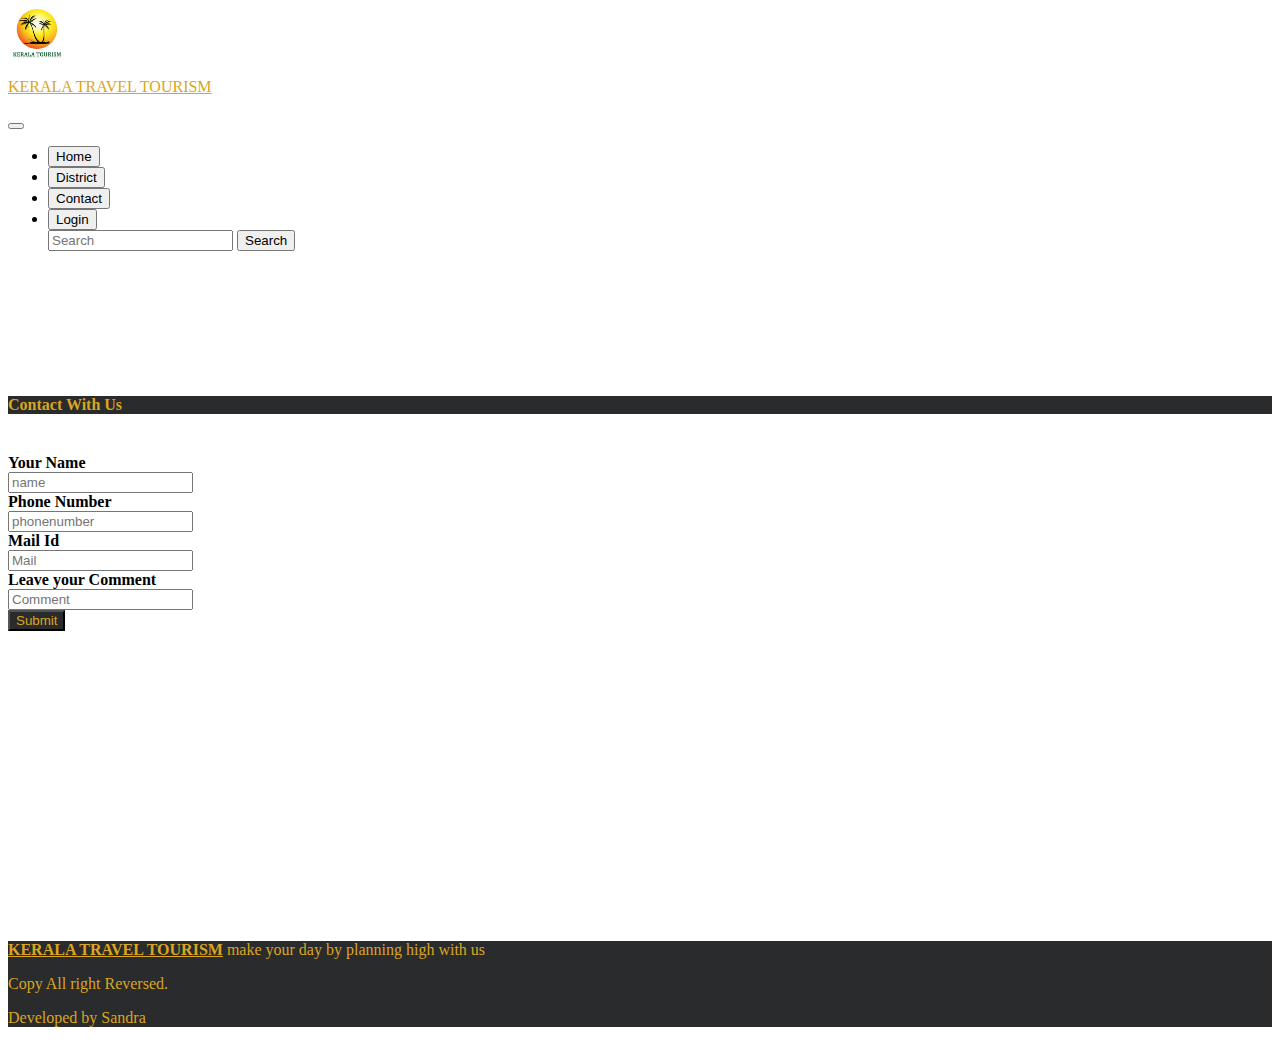
<file: contact.html>
<!DOCTYPE html>
<html lang="en">
<head>
    <meta charset="UTF-8">
    <meta name="viewport" content="width=device-width, initial-scale=1.0">
    <title>Travel Tourism</title>
    <link href="https://cdn.jsdelivr.net/npm/bootstrap@5.3.2/dist/css/bootstrap.min.css" rel="stylesheet" integrity="sha384-T3c6CoIi6uLrA9TneNEoa7RxnatzjcDSCmG1MXxSR1GAsXEV/Dwwykc2MPK8M2HN" crossorigin="anonymous">
    <link rel="stylesheet" href="./travel.css">
</head>
<body>
   
  <!-- ------------nav ------------- -->
  <nav class="navbar navbar-expand-lg bg-dark fixed-top">
    <div class="container-fluid">
      <a class="float-left" href="contact.html">
        <img src="./images/logo.png" class="float-left mr-2 moblogo" alt="Logo" style="height:50px;">
    </a>
      <a class="navbar-brand text-warning fw-bold" href="#"><p class="fs-2">KERALA TRAVEL TOURISM</p></a>
      <button class="navbar-toggler" type="button" data-bs-toggle="collapse" data-bs-target="#navbarSupportedContent" aria-controls="navbarSupportedContent" aria-expanded="false" aria-label="Toggle navigation">
        <span class="navbar-toggler-icon"></span>
      </button>
      <div class="collapse navbar-collapse p-3" id="navbarSupportedContent">
        <ul class="navbar-nav me-auto mb-2 mb-lg-0">
          <li class="nav-item" align-content-end>
            <a class="nav-link active" aria-current="page" href="index.html">
              
              <button type="button" class="btn btn-outline-warning">Home</button></a>
          </li>
          <li class="nav-item">
            <a class="nav-link" href="district.html">
              <button type="button" class="btn btn-outline-warning">District</button></a>
          </li>

          <li class="nav-item">
            <a class="nav-link" href="contact.html">
              <button type="button" class="btn btn-outline-warning">Contact</button></a>
          </li>

          <li class="nav-item">
            <a class="nav-link" href="login.html">
              <button type="button" class="btn btn-outline-warning">Login</button></a>
            </li>
            <form class="d-flex p-3" role="search">
              <input class="form-control me-2" type="search" placeholder="Search" aria-label="Search">
              <button class="btn btn-outline-warning" type="submit">Search</button>
            </form>
    </div>
  </nav>
  <br><br><br><br><br><br>
  <!-- ---------------nav------------------ -->


  <main class="my-form">
    <div class="container">
        <div class="row justify-content-center">
            <div class="col-md-8">
                    <div class="card-header border border-dark p-3" style="background-color:#292b2c">
                        <h4 style="font-style:bold;color:goldenrod;text-align:left">Contact With Us</h4>
                    </div>
                    <div class="card-body border border-dark">
                        <form name="my-form" action="contact.html" method="post"><br>

                            <div class="form-group row p-3">
                                <label for="name" class="col-md-4 col-form-label text-md-right  "><b><i class="fas fa-pen-alt mr-2"></i>Your Name</b></label>
                                <div class="col-md-6">
                                    <input type="text" id="name" class="form-control border border-dark" name="name" placeholder="name" required>
                                </div>
                            </div>

                            <div class="form-group row p-3">
                                <label for="phonenumber" class="col-md-4 col-form-label text-md-right"><b><i class="fas fa-pen mr-2"></i>Phone Number</b></label>
                                <div class="col-md-6">
                                    <input id="phonenumber" class="form-control border border-dark" type="text" name="phonenumber" placeholder="phonenumber" required>
                                </div>
                            </div>

                            <div class="form-group row p-3">
                                <label for="mail" class="col-md-4 col-form-label text-md-right  "><b><i class="fas fa-pen-alt mr-2"></i>Mail Id</b></label>
                                <div class="col-md-6">
                                    <input type="text" id="mail" class="form-control border border-dark" name="mail" placeholder="Mail" required>
                                </div>
                            </div>

                            <div class="form-group row p-3">
                                <label for="comment" class="col-md-4 col-form-label text-md-right  "><b><i class="fas fa-pen-alt mr-2"></i>Leave your Comment</b></label>
                                <div class="col-md-6">
                                    <input type="text" id="comment" class="form-control border border-dark" name="comment" placeholder="Comment" required>
                                </div>
                            </div>

                            <div class="col-md-6 offset-md-4 p-2">
                                <button type="submit" class="btn" style="background-color:#292b2c;color:goldenrod" name="submit" value="submit">
                                    Submit
                                </button>
                            </div>
                            <div class="col-md-6 p-5">
                              <iframe src="https://www.google.com/maps/embed?pb=!1m18!1m12!1m3!1d3936.5464987665464!2d76.5821055740531!3d9.37333748350589!2m3!1f0!2f0!3f0!3m2!1i1024!2i768!4f13.1!3m3!1m2!1s0x3b06247260536859%3A0x47b80c2e1ce414bd!2sMACFAST%20%7C%20Tiruvalla!5e0!3m2!1sen!2sin!4v1699937584749!5m2!1sen!2sin" width="500" height="200" style="border:0;" allowfullscreen="" loading="lazy" referrerpolicy="no-referrer-when-downgrade"></iframe>
        
                            </div>
                            <br>
                        </form>
                    </div>
                   
                </div>
            </div>
  
    </div>
</main>
<br><br><br><br>

<section id="footer" class="myfooter">
  <div class="container">
    </hr>
      </div>
      <div class="row">
          <div class="col-xs-12 col-sm-12 col-md-12 mt-2 mt-sm-2 text-center">
              <p><u><b>KERALA TRAVEL TOURISM</b></u> make your day by planning high with us</p>
              <p class="h6">Copy All right Reversed.<a class="text-green ml-2" href="https://www.google.com" target="_blank"></a></p>
              <p>Developed by Sandra</p>
          </div>
          </hr>
      </div>
  </div>
</section>


  <script src="https://cdn.jsdelivr.net/npm/bootstrap@5.3.2/dist/js/bootstrap.bundle.min.js" integrity="sha384-C6RzsynM9kWDrMNeT87bh95OGNyZPhcTNXj1NW7RuBCsyN/o0jlpcV8Qyq46cDfL" crossorigin="anonymous"></script>

</body>
</html>
</file>
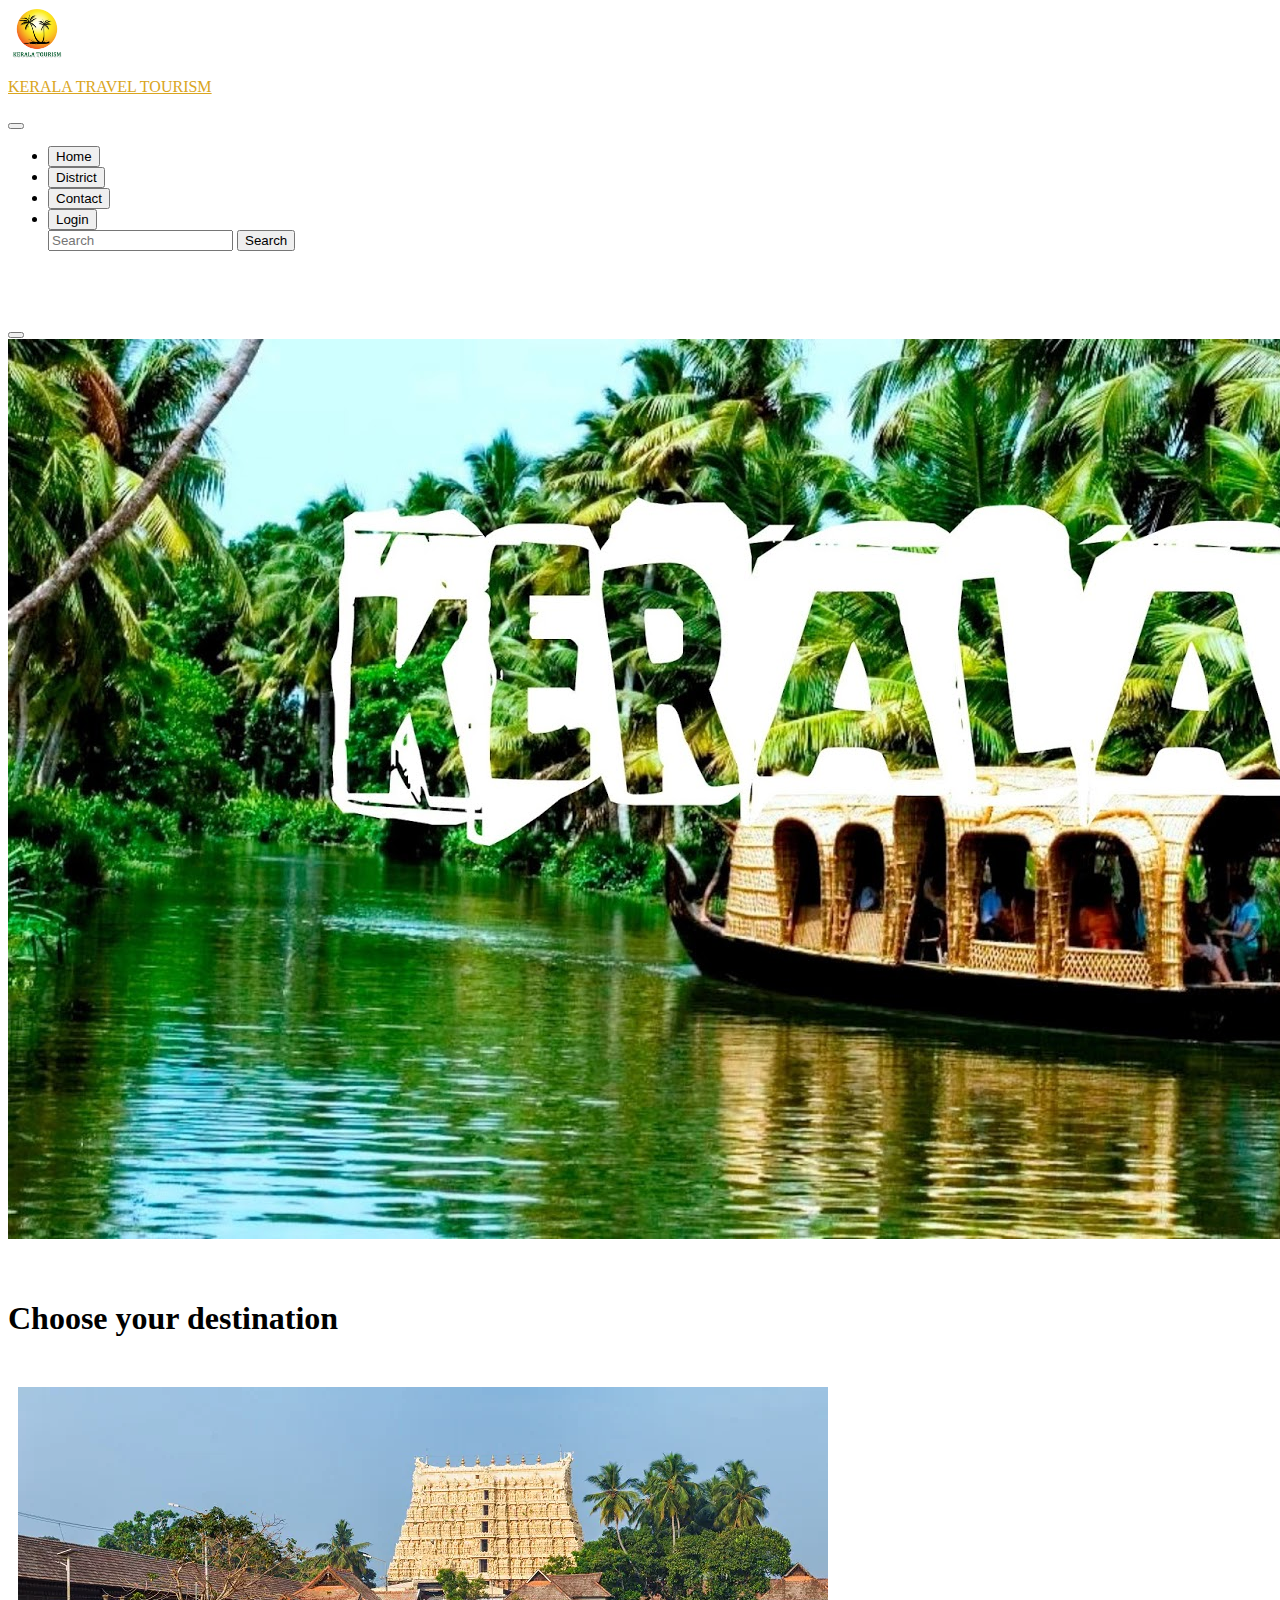
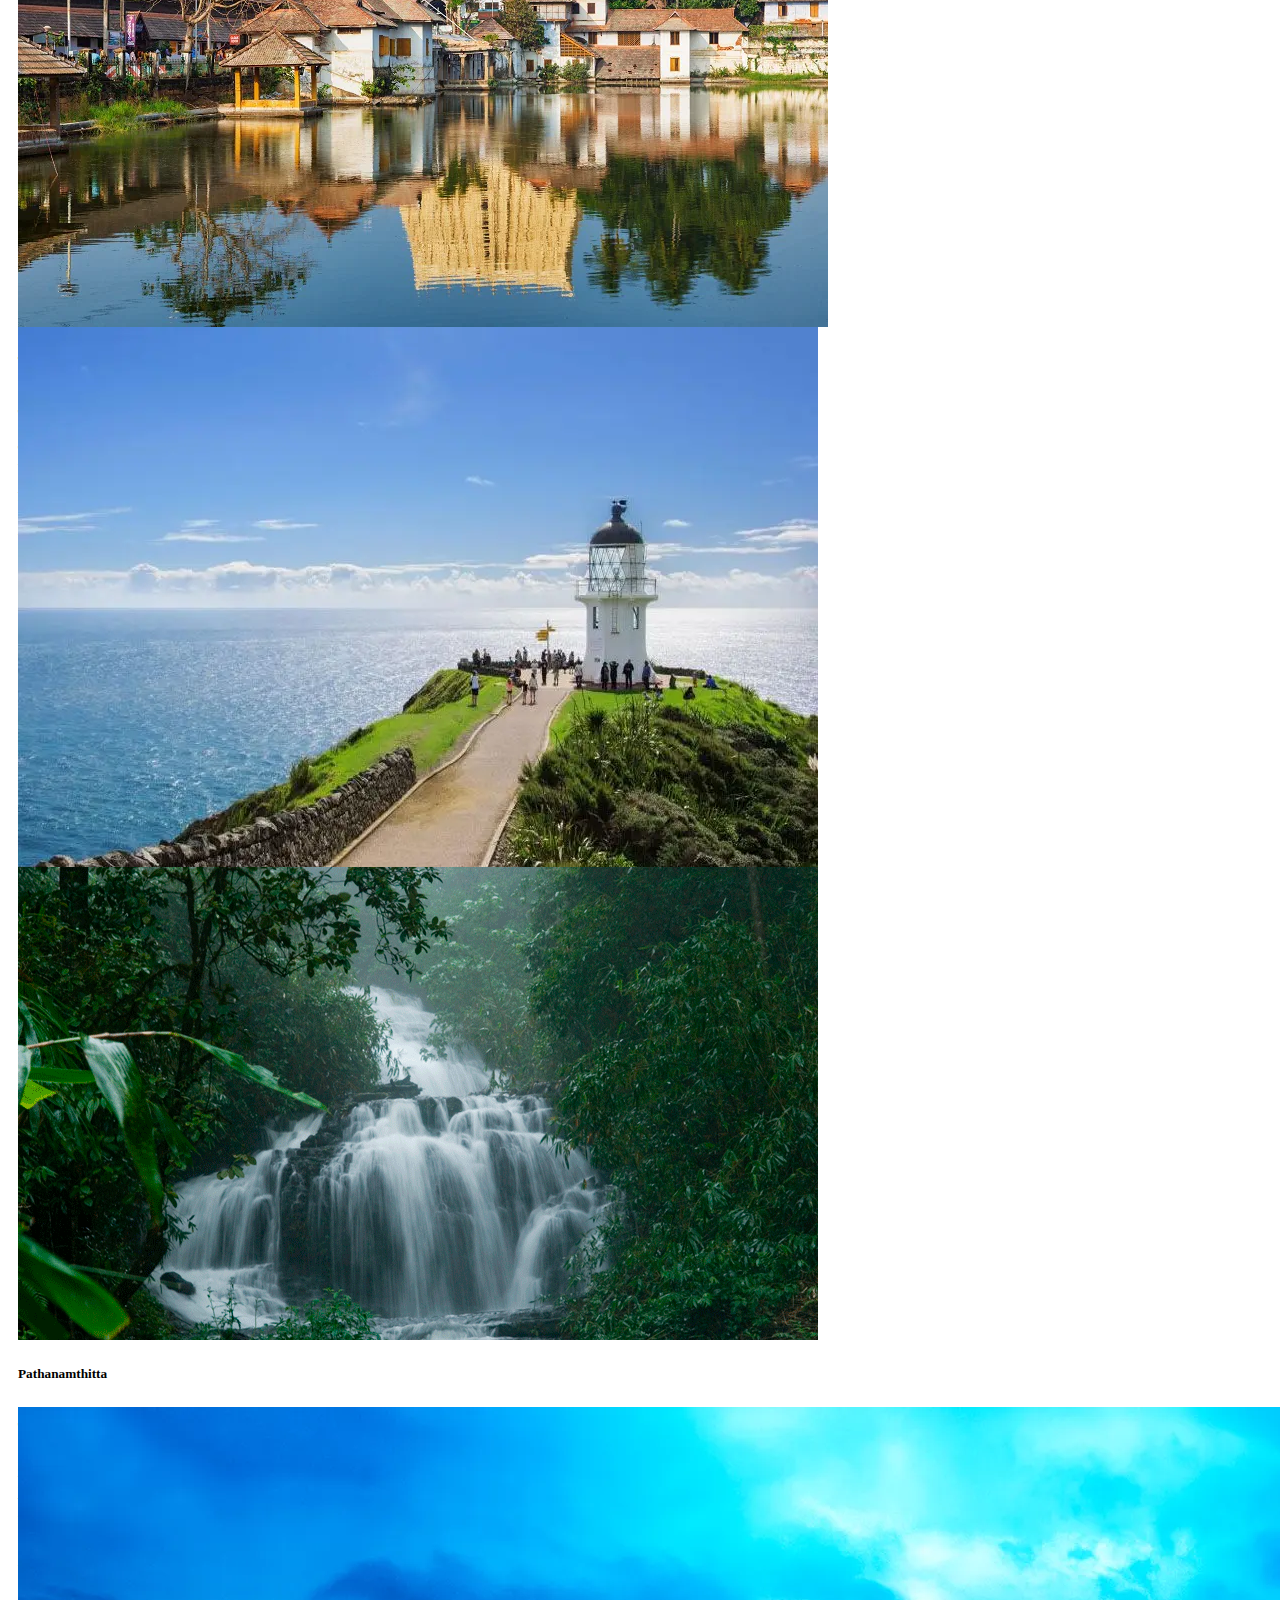
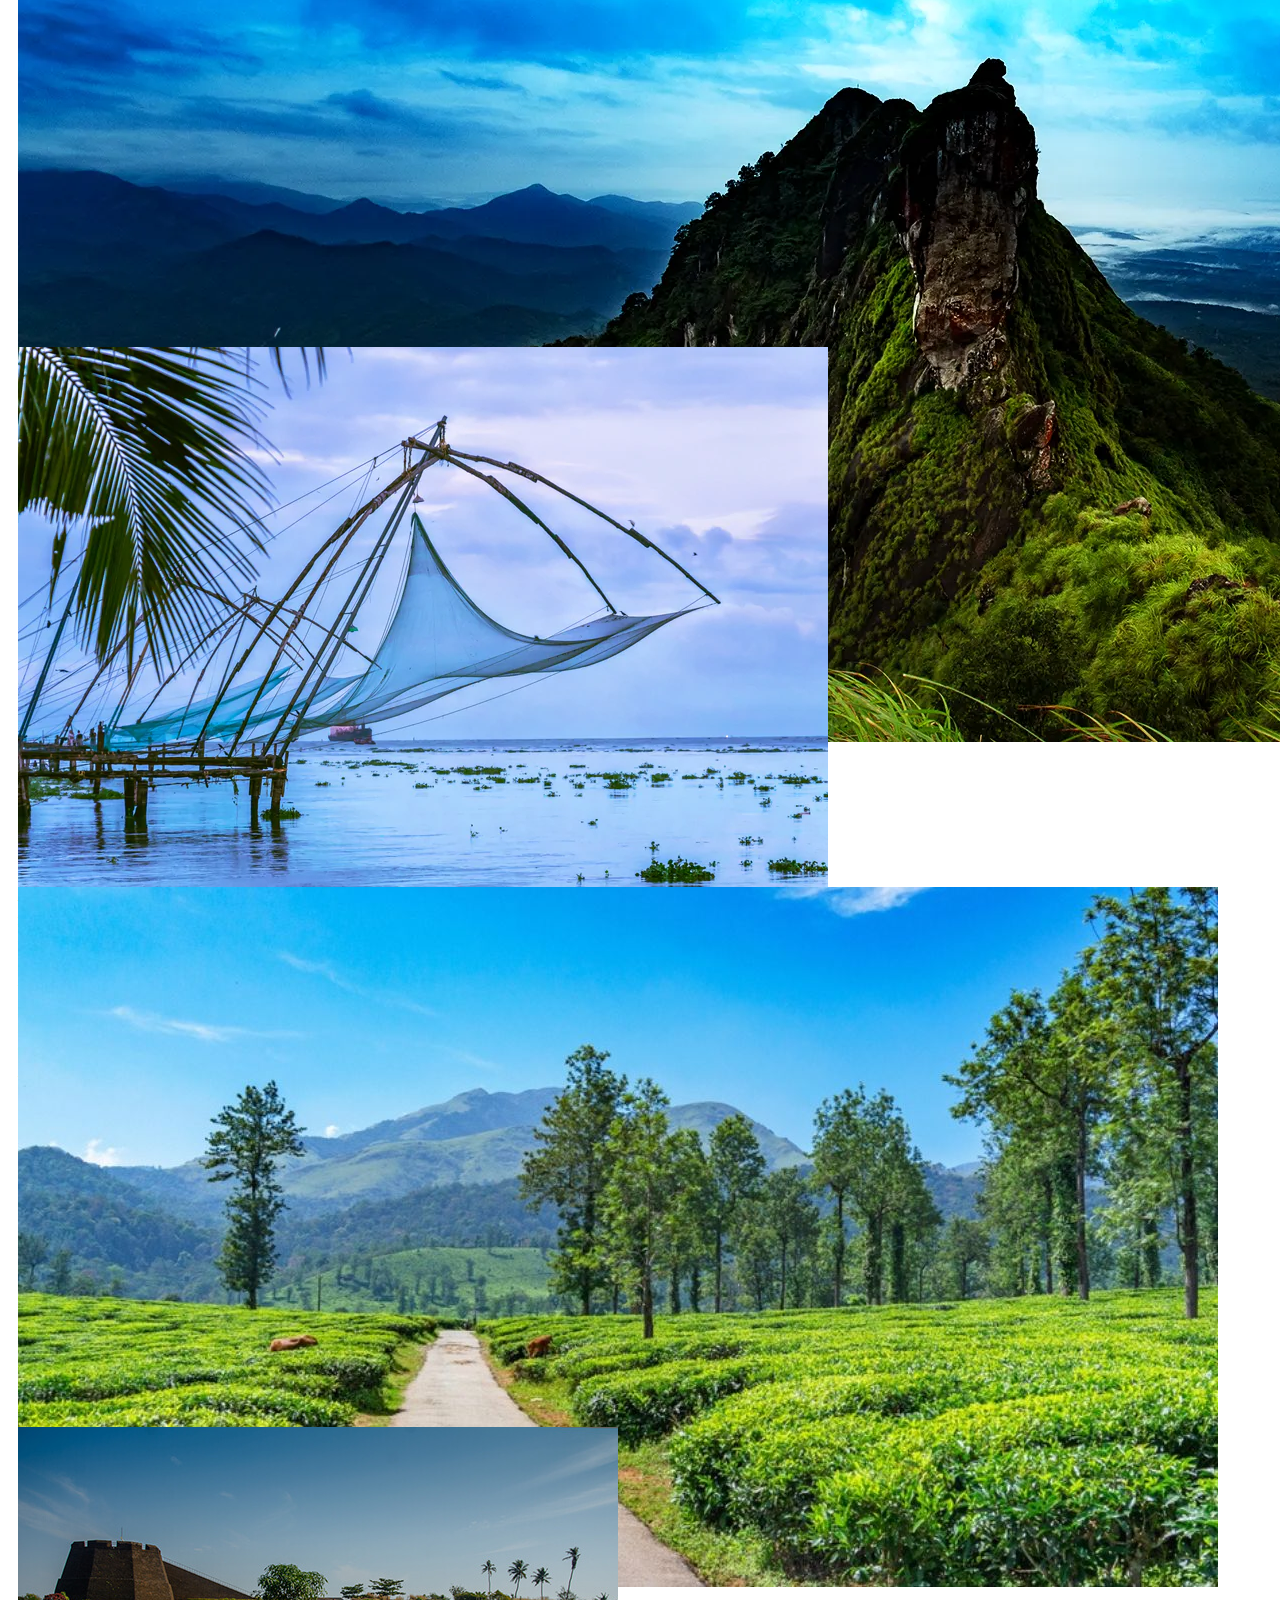
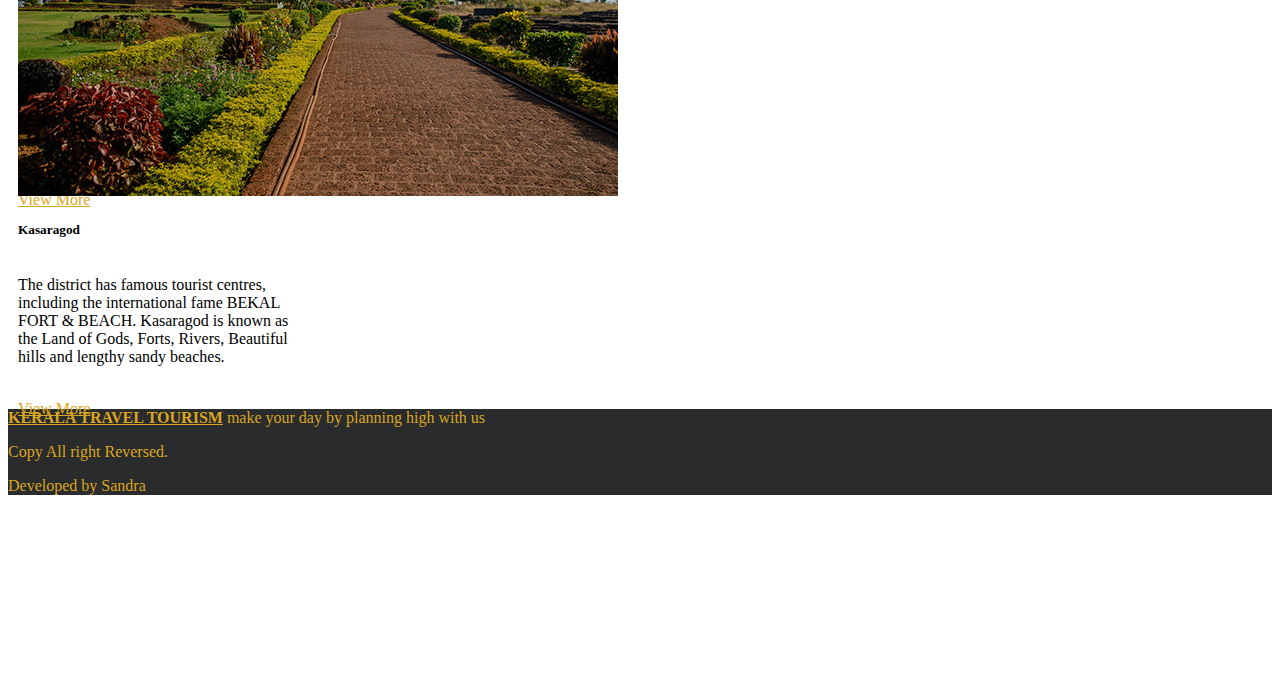
<file: district.html>
<!DOCTYPE html>
<html lang="en">
<head>
    <meta charset="UTF-8">
    <meta name="viewport" content="width=device-width, initial-scale=1.0">
    <title>Travel Tourism</title>
    <link href="https://cdn.jsdelivr.net/npm/bootstrap@5.3.2/dist/css/bootstrap.min.css" rel="stylesheet" integrity="sha384-T3c6CoIi6uLrA9TneNEoa7RxnatzjcDSCmG1MXxSR1GAsXEV/Dwwykc2MPK8M2HN" crossorigin="anonymous">
    <link rel="stylesheet" href="./travel.css">
</head>
<body>
   
  <!-- ------------nav ------------- -->
  <nav class="navbar navbar-expand-lg bg-dark fixed-top">
    <div class="container-fluid">
      <a class="float-left" href="district.html">
        <img src="./images/logo.png" class="float-left mr-2 moblogo" alt="Logo" style="height:50px;">
    </a>
      <a class="navbar-brand text-warning fw-bold" href="#"><p class="fs-2">KERALA TRAVEL TOURISM</p></a>
      <button class="navbar-toggler" type="button" data-bs-toggle="collapse" data-bs-target="#navbarSupportedContent" aria-controls="navbarSupportedContent" aria-expanded="false" aria-label="Toggle navigation">
        <span class="navbar-toggler-icon"></span>
      </button>
      <div class="collapse navbar-collapse p-3" id="navbarSupportedContent">
        <ul class="navbar-nav me-auto mb-2 mb-lg-0">
          <li class="nav-item" align-content-end>
            <a class="nav-link active" aria-current="page" href="index.html">
              
              <button type="button" class="btn btn-outline-warning">Home</button></a>
          </li>
          <li class="nav-item">
            <a class="nav-link" href="district.html">
              <button type="button" class="btn btn-outline-warning">District</button></a>
          </li>

          <li class="nav-item">
            <a class="nav-link" href="contact.html">
              <button type="button" class="btn btn-outline-warning">Contact</button></a>
          </li>

          <li class="nav-item">
            <a class="nav-link" href="login.html">
              <button type="button" class="btn btn-outline-warning">Login</button></a>
            </li>
            <form class="d-flex p-3" role="search">
              <input class="form-control me-2" type="search" placeholder="Search" aria-label="Search">
              <button class="btn btn-outline-warning" type="submit">Search</button>
            </form>
    </div>
  </nav>
  <br><br><br>
  <!-- ---------------nav ends------------------ -->

  <div id="carouselExampleCaptions" class="carousel slide" data-bs-ride="carousel">
    <div class="carousel-indicators">
      <button type="button" data-bs-target="#carouselExampleCaptions" data-bs-slide-to="0" class="active" aria-current="true" aria-label="Slide 1"></button>
    </div>
    <div class="carousel-inner">
      <div class="carousel-item active">
        <img src="./images/kerala.jpg" class="d-block w-100" alt="...">
      </div>
  </div>
  </div><br><br>


  <h1 class="text-center text-success"><span class="text-black">Choose your destination</span></h1><br>
  <div class="container px-4" id="district">
<div class="row">
  <div class="col-3">
    <div class="card" style="width: 18rem;">
      <img src="./images/tvm.webp" class="card-img-top" alt="...">
      <div class="card-body">
        <h5 class="card-title">Thiruvanathapuram</h5>
        <p class="card-text">Thiruvananthapuram is a major tourist centre, known for the Padmanabhaswamy Temple, the beaches of Kovalam and Varkala, the backwaters of Poovar and Anchuthengu and its Western Ghats tracts of Ponmudi and the Agastya Mala. 
        </p>
        <a href="tvm.html" class="btn btn-primary">View More</a>
      </div>
    </div>
  </div>

  <div class="col-3">
    <div class="card" style="width: 18rem;">
      <img src="./images/kollam.webp" class="card-img-top" alt="...">
      <div class="card-body">
        <h5 class="card-title">Kollam</h5>
        <p class="card-text">Kollam has been the centre of cashew industry in Kerala. Having hundreds of working cashew factories in the district, Kollam still continues to be the largest processed cashew exporter in India.</p>
        <a href="kollam.html" class="btn btn-primary">View More</a>
      </div>
    </div>
  </div>

  <div class="col-3">
    <div class="card" style="width: 18rem;">
      <img src="./images/ptm.gif" class="card-img-top" alt="...">
      <div class="card-body">
        <h5 class="card-title">Pathanamthitta</h5>
        <p class="card-text">The district headquarters is noted for communal and cultural harmony. Situated near the Western Ghats and bordered by the hills, Pathanamthitta district is a treat to eyes with its vast unending stretches of forests, rivers and rural landscapes.</p>
       <br> <a href="ptm.html" class="btn btn-primary">View More</a>
      </div>
    </div>
  </div>

  <div class="col-3">
    <div class="card" style="width: 18rem;">
      <img src="./images/ktym.webp" class="card-img-top" alt="...">
      <div class="card-body">
        <h5 class="card-title">Kottayam</h5>
        <p class="card-text">Most of India's natural rubber originates from the acres of well-kept plantations of Kottayam, also home to the Rubber Board. Kottayam is also called as “Akshara Nagari” which means the “city of letters” considering its contribution to print media and literature.</p>
       <br> <a href="ktym.html" class="btn btn-primary">View More</a>
      </div>
    </div>
  </div>

  <div class="col-3">
    <div class="card" style="width: 18rem;">
      <img src="./images/ekm.webp" class="card-img-top" alt="...">
      <div class="card-body">
        <h5 class="card-title">Ernakulam</h5>
        <p class="card-text">Popularly known as 'Queen of the Arabian Sea', it is a flourishing port city showcasing a rich blend of mesmerising natural beauty and vibrant culture. It is the crowning jewel of the state's tourism landscape.</p>
        <a href="ekm.html" class="btn btn-primary">View More</a>
      </div>
    </div>
  </div>

  <div class="col-3">
    <div class="card" style="width: 18rem;">
      <img src="./images/wayanad.jpg" class="card-img-top" alt="...">
      <div class="card-body">
        <h5 class="card-title">Wayanad</h5>
        <p class="card-text">This area is famous for its large amount of camping and trekking trails, breathtaking waterfalls, caves, bird watching sites, flora, fauna and an overall plethora of magnificent sights. This area has been a tourist favourite over the years.
        </p>
        <a href="wayanad.html" class="btn btn-primary">View More</a>
      </div>
    </div>
    </div>

    <div class="col-3">
      <div class="card" style="width: 18rem;">
        <img src="./images/kasargod.jpg" class="card-img-top" alt="...">
        <div class="card-body">
          <h5 class="card-title">Kasaragod</h5>
          <p class="card-text">The district has famous tourist centres, including the international fame BEKAL FORT & BEACH. Kasaragod is known as the Land of Gods, Forts, Rivers, Beautiful hills and lengthy sandy beaches.</p>
         <br> <a href="kasargod.html" class="btn btn-primary">View More</a>
        </div>
      </div>
    </div>
  </div>
  </div>
  <br><br>

  <section id="footer" class="myfooter">
    <div class="container">
      </hr>
        </div>
        <div class="row">
            <div class="col-xs-12 col-sm-12 col-md-12 mt-2 mt-sm-2 text-center">
                <p><u><b>KERALA TRAVEL TOURISM</b></u> make your day by planning high with us</p>
                <p class="h6">Copy All right Reversed.<a class="text-green ml-2" href="https://www.google.com" target="_blank"></a></p>
                <p>Developed by Sandra</p>
            </div>
            </hr>
        </div>
    </div>
  </section>


  <script src="https://cdn.jsdelivr.net/npm/bootstrap@5.3.2/dist/js/bootstrap.bundle.min.js" integrity="sha384-C6RzsynM9kWDrMNeT87bh95OGNyZPhcTNXj1NW7RuBCsyN/o0jlpcV8Qyq46cDfL" crossorigin="anonymous"></script>

</body>
</html>
</file>
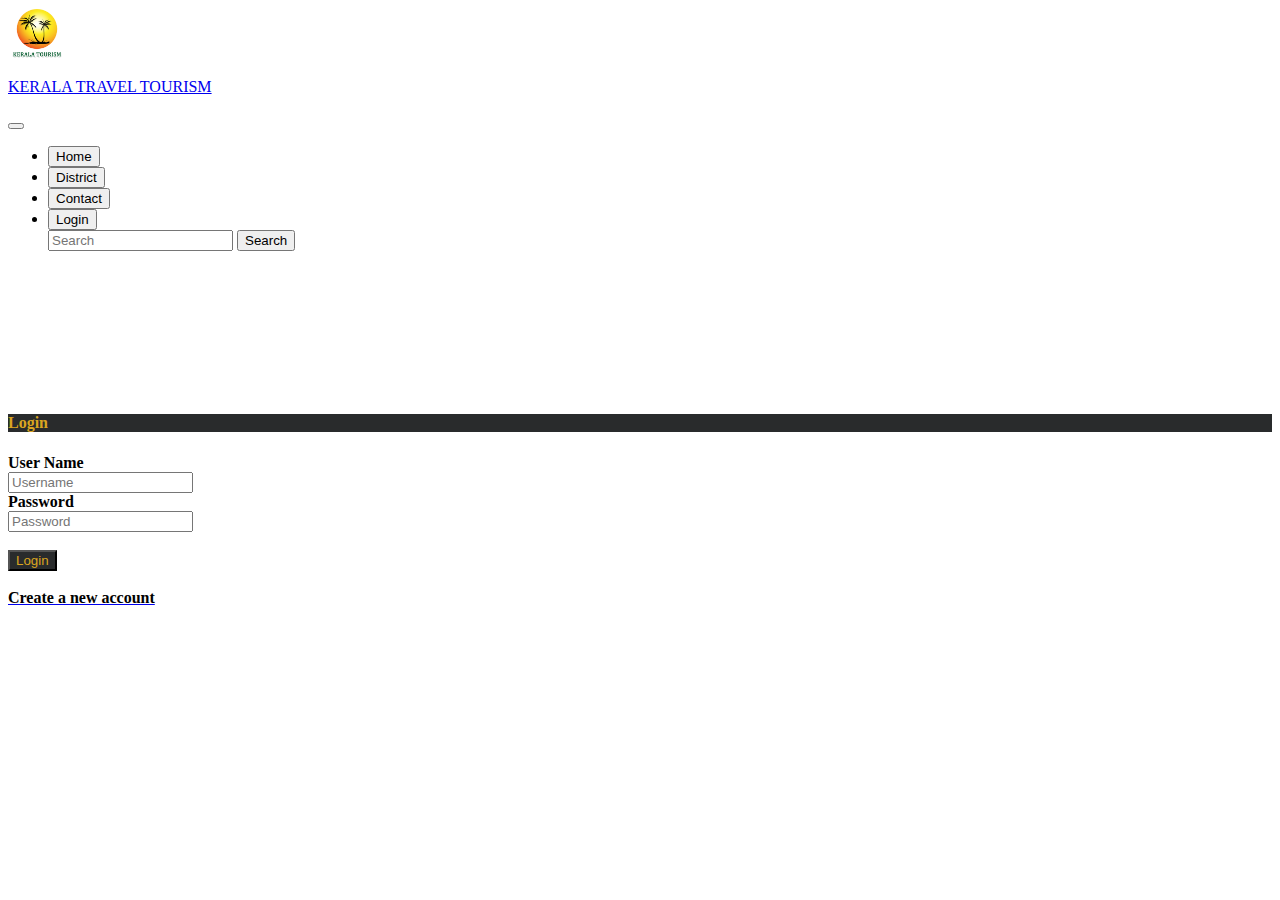
<file: login.html>
<!DOCTYPE html>
<html lang="en">
<head>
    <meta charset="UTF-8">
    <meta name="viewport" content="width=device-width, initial-scale=1.0">
    <title>Travel Tourism</title>
    <link href="https://cdn.jsdelivr.net/npm/bootstrap@5.3.2/dist/css/bootstrap.min.css" rel="stylesheet" integrity="sha384-T3c6CoIi6uLrA9TneNEoa7RxnatzjcDSCmG1MXxSR1GAsXEV/Dwwykc2MPK8M2HN" crossorigin="anonymous">
</head>
<body>
   
  <!-- ------------nav ------------- -->
  <nav class="navbar navbar-expand-lg bg-dark fixed-top">
    <div class="container-fluid">
      <a class="float-left" href="login.html">
        <img src="./images/logo.png" class="float-left mr-2 moblogo" alt="Logo" style="height:50px;">
    </a>
      <a class="navbar-brand text-warning fw-bold" href="#"><p class="fs-2">KERALA TRAVEL TOURISM</p></a>
      <button class="navbar-toggler" type="button" data-bs-toggle="collapse" data-bs-target="#navbarSupportedContent" aria-controls="navbarSupportedContent" aria-expanded="false" aria-label="Toggle navigation">
        <span class="navbar-toggler-icon"></span>
      </button>
      <div class="collapse navbar-collapse p-3" id="navbarSupportedContent">
        <ul class="navbar-nav me-auto mb-2 mb-lg-0">
          <li class="nav-item" align-content-end>
            <a class="nav-link active" aria-current="page" href="index.html">
              
              <button type="button" class="btn btn-outline-warning">Home</button></a>
          </li>
          <li class="nav-item">
            <a class="nav-link" href="district.html">
              <button type="button" class="btn btn-outline-warning">District</button></a>
          </li>

          <li class="nav-item">
            <a class="nav-link" href="contact.html">
              <button type="button" class="btn btn-outline-warning">Contact</button></a>
          </li>

          <li class="nav-item">
            <a class="nav-link" href="login.html">
              <button type="button" class="btn btn-outline-warning">Login</button></a>
            </li>
            <form class="d-flex p-3" role="search">
              <input class="form-control me-2" type="search" placeholder="Search" aria-label="Search">
              <button class="btn btn-outline-warning" type="submit">Search</button>
            </form>
    </div>
  </nav>
  <br><br><br><br><br><br><br>
  <!-- ---------------nav ends------------------ -->

  <main class="my-form">
    <div class="container">
        <div class="row justify-content-center">
            <div class="col-md-8">
                <div class="card">
                    <div class="card-header border border-dark" style="background-color:#292b2c">
                        <h4 style="font-style:bold;color:goldenrod;text-align:left">Login</h4>
                    </div>
                    <div class="card-body border border-dark">
                        <form name="my-form" action="login.html" method="post">

                            <div class="form-group row">
                                <label for="username" class="col-md-4 col-form-label text-md-right  "><b><i class="fas fa-pen-alt mr-2"></i>User Name</b></label>
                                <div class="col-md-6">
                                    <input type="text" id="username" class="form-control border border-dark" name="username" placeholder="Username" required>
                                </div>
                            </div>

                            <div class="form-group row">
                                <label for="p1" class="col-md-4 col-form-label text-md-right"><b><i class="fas fa-lock mr-2"></i>Password</b></label>
                                <div class="col-md-6">
                                    <input id="p1" class="form-control border border-dark" type="password" name="password" placeholder="Password" required>
                                </div>
                            </div><br>

                            <div class="col-md-6 offset-md-4">
                                <button type="submit" class="btn " style="background-color:#292b2c;color:goldenrod" name="login" value="Login">
                                    Login
                                </button>
                            </div>
                            <br>
                            <div class="col-md-6 offset-md-4">
                                <label id="createaccount"><a id='link' href="signup.html"><b style="color:black"> Create a new account</b></a></label>
                                <br>
                            </div>
                        </form>
                    </div>
                </div>
            </div>
        </div>
    </div>
</main>



  <script src="https://cdn.jsdelivr.net/npm/bootstrap@5.3.2/dist/js/bootstrap.bundle.min.js" integrity="sha384-C6RzsynM9kWDrMNeT87bh95OGNyZPhcTNXj1NW7RuBCsyN/o0jlpcV8Qyq46cDfL" crossorigin="anonymous"></script>

</body>
</html>
</file>
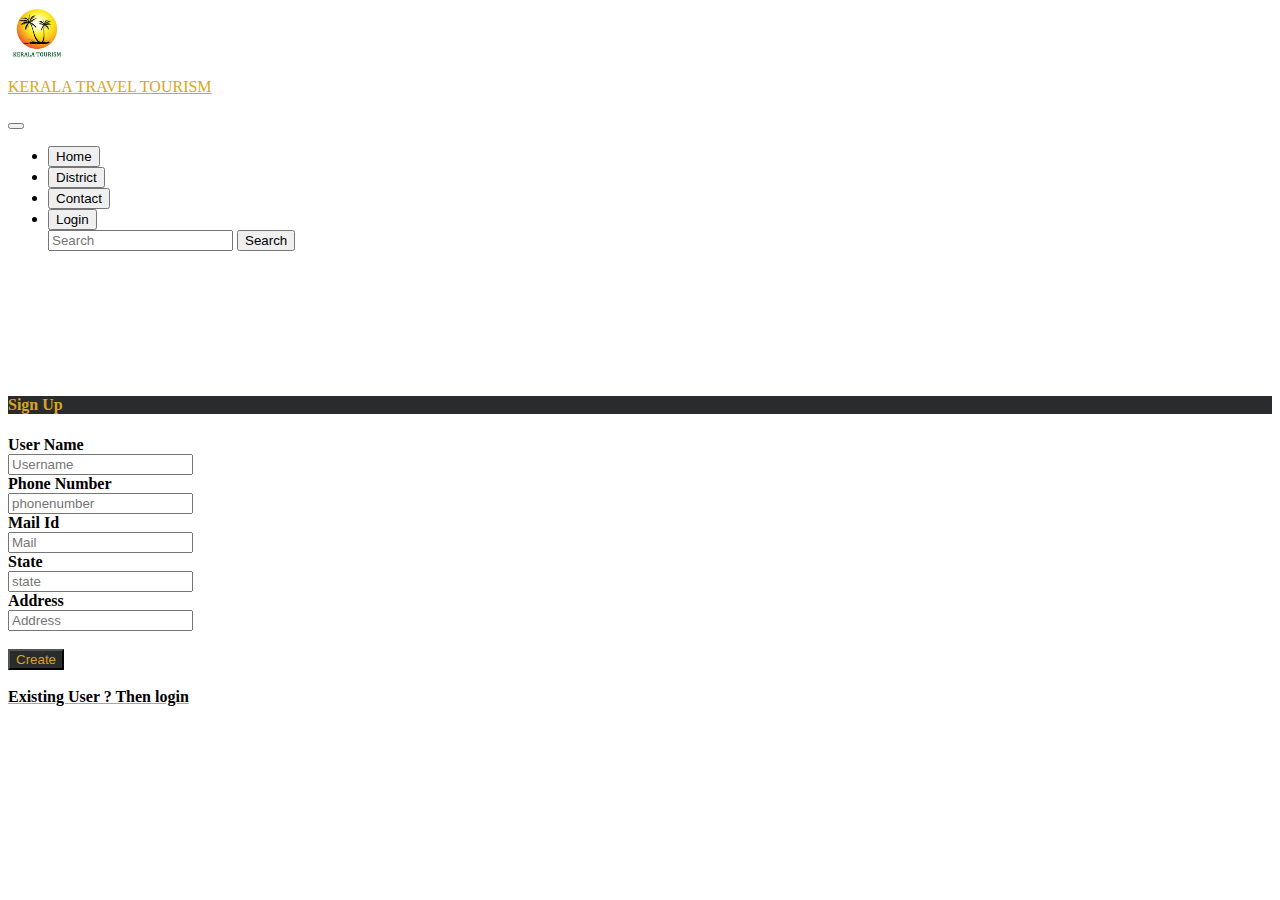
<file: signup.html>
<!DOCTYPE html>
<html lang="en">
<head>
    <meta charset="UTF-8">
    <meta name="viewport" content="width=device-width, initial-scale=1.0">
    <title>Travel Tourism</title>
    <link href="https://cdn.jsdelivr.net/npm/bootstrap@5.3.2/dist/css/bootstrap.min.css" rel="stylesheet" integrity="sha384-T3c6CoIi6uLrA9TneNEoa7RxnatzjcDSCmG1MXxSR1GAsXEV/Dwwykc2MPK8M2HN" crossorigin="anonymous">
    <link rel="stylesheet" href="./travel.css">
</head>
<body>
   
  <!-- ------------nav ------------- -->
  <nav class="navbar navbar-expand-lg bg-dark fixed-top">
    <div class="container-fluid">
      <a class="float-left" href="signup.html">
        <img src="./images/logo.png" class="float-left mr-2 moblogo" alt="Logo" style="height:50px;">
    </a>
      <a class="navbar-brand text-warning fw-bold" href="#"><p class="fs-2">KERALA TRAVEL TOURISM</p></a>
      <button class="navbar-toggler" type="button" data-bs-toggle="collapse" data-bs-target="#navbarSupportedContent" aria-controls="navbarSupportedContent" aria-expanded="false" aria-label="Toggle navigation">
        <span class="navbar-toggler-icon"></span>
      </button>
      <div class="collapse navbar-collapse p-3" id="navbarSupportedContent">
        <ul class="navbar-nav me-auto mb-2 mb-lg-0">
          <li class="nav-item" align-content-end>
            <a class="nav-link active" aria-current="page" href="index.html">
              
              <button type="button" class="btn btn-outline-warning">Home</button></a>
          </li>
          <li class="nav-item">
            <a class="nav-link" href="district.html">
              <button type="button" class="btn btn-outline-warning">District</button></a>
          </li>

          <li class="nav-item">
            <a class="nav-link" href="contact.html">
              <button type="button" class="btn btn-outline-warning">Contact</button></a>
          </li>

          <li class="nav-item">
            <a class="nav-link" href="login.html">
              <button type="button" class="btn btn-outline-warning">Login</button></a>
            </li>
            <form class="d-flex p-3" role="search">
              <input class="form-control me-2" type="search" placeholder="Search" aria-label="Search">
              <button class="btn btn-outline-warning" type="submit">Search</button>
            </form>
    </div>
  </nav>
  <br><br><br><br><br><br>
  <!-- ---------------nav ends------------------ -->

  <main class="my-form">
    <div class="container">
        <div class="row justify-content-center">
            <div class="col-md-8">
                    <div class="card-header border border-dark p-3" style="background-color:#292b2c">
                        <h4 style="font-style:bold;color:goldenrod;text-align:left">Sign Up</h4>
                    </div>
                    <div class="card-body border border-dark">
                        <form name="my-form" action="signup.html" method="post">

                            <div class="form-group row p-3">
                                <label for="username" class="col-md-4 col-form-label text-md-right  "><b><i class="fas fa-pen-alt mr-2"></i>User Name</b></label>
                                <div class="col-md-6">
                                    <input type="text" id="username" class="form-control border border-dark" name="username" placeholder="Username" required>
                                </div>
                            </div>

                            <div class="form-group row p-3">
                                <label for="phonenumber" class="col-md-4 col-form-label text-md-right"><b><i class="fas fa-pen mr-2"></i>Phone Number</b></label>
                                <div class="col-md-6">
                                    <input id="phonenumber" class="form-control border border-dark" type="text" name="phonenumber" placeholder="phonenumber" required>
                                </div>
                            </div>

                            <div class="form-group row p-3">
                                <label for="mail" class="col-md-4 col-form-label text-md-right  "><b><i class="fas fa-pen-alt mr-2"></i>Mail Id</b></label>
                                <div class="col-md-6">
                                    <input type="text" id="mail" class="form-control border border-dark" name="mail" placeholder="Mail" required>
                                </div>
                            </div>

                            <div class="form-group row p-3">
                                <label for="state" class="col-md-4 col-form-label text-md-right  "><b><i class="fas fa-pen-alt mr-2"></i>State</b></label>
                                <div class="col-md-6">
                                    <input type="text" id="state" class="form-control border border-dark" name="state" placeholder="state" required>
                                </div>
                            </div>

                            <div class="form-group row p-3">
                                <label for="address" class="col-md-4 col-form-label text-md-right  "><b><i class="fas fa-pen-alt mr-2"></i>Address</b></label>
                                <div class="col-md-6">
                                    <input type="text" id="address" class="form-control border border-dark" name="address" placeholder="Address" required>
                                </div>
                            </div><br>

                            <div class="col-md-6 offset-md-4 p-3">
                                <button type="submit" class="btn" style="background-color:#292b2c;color:goldenrod" name="create" value="create">
                                    Create
                                </button>
                            </div>
                            <br>
                            <div class="col-md-6 offset-md-4">
                                <label id="login"><a id='link' href="login.html"><b style="color:black">Existing User ? Then login</b></a></label>
                                <br>
                            </div>
                        </form>
                    </div>
                </div>
            </div>
        </div>
    </div>
</main>
<script src="https://cdn.jsdelivr.net/npm/bootstrap@5.3.2/dist/js/bootstrap.bundle.min.js" integrity="sha384-C6RzsynM9kWDrMNeT87bh95OGNyZPhcTNXj1NW7RuBCsyN/o0jlpcV8Qyq46cDfL" crossorigin="anonymous"></script>

</body>
</html>
</file>
<file: travel.css>
.card{
  margin-bottom: 20px;
  height: 500px;
  padding: 10px;
}
.card-body{
  height: 100%;
  display: flex;
  flex-direction: column;
}
.card:hover{
  transform: scale(1.15);
}
.myfooter {
      background-color: #292b2c;

      color: goldenrod;
      margin-top: 15px;
  }

  a {
      color: goldenrod;
  }
  .p{
    font-family:Cambria, Cochin, Georgia, Times, 'Times New Roman', serif;
  }
</file>
